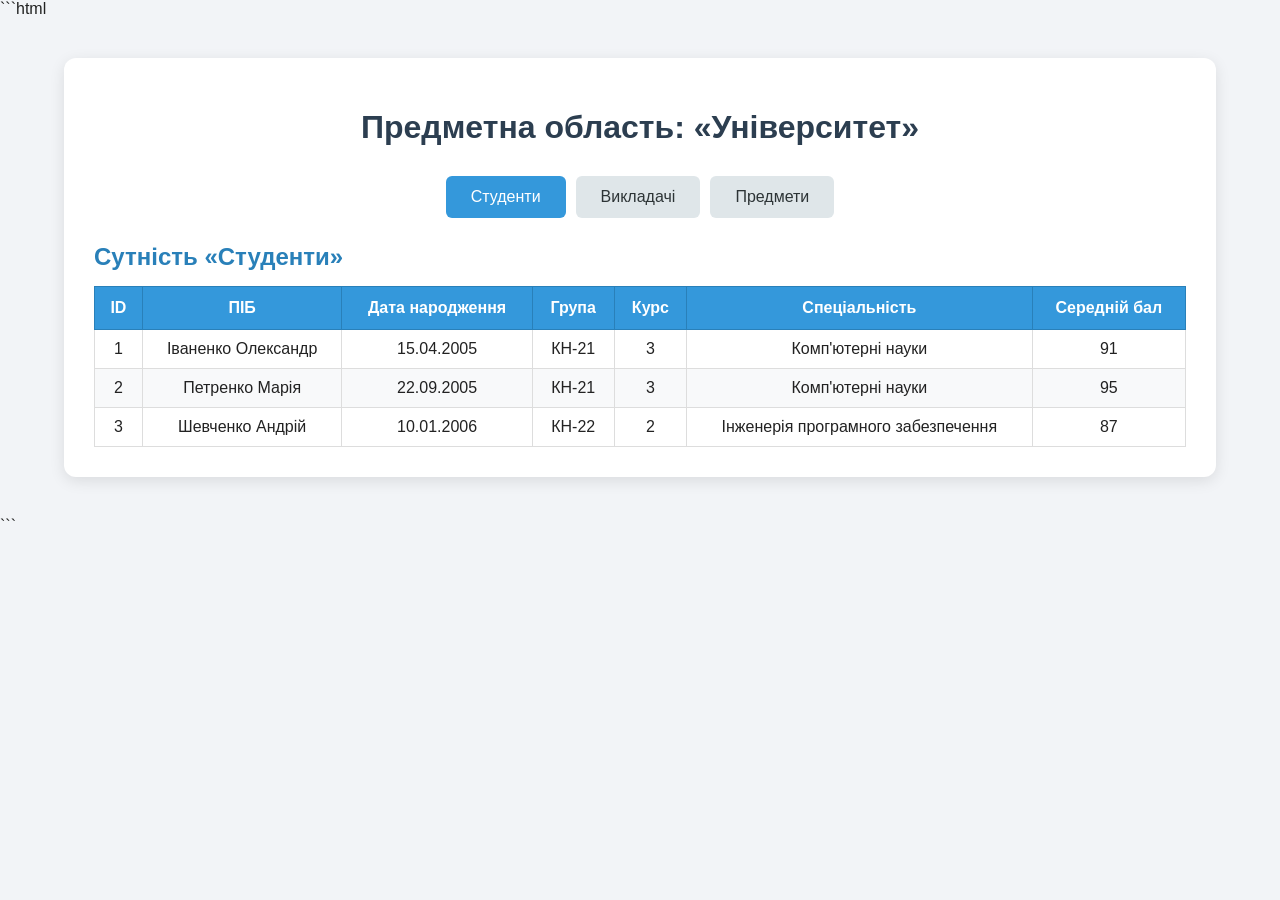
<file: index.html>
```html
<!DOCTYPE html>
<html lang="uk">
<head>
    <meta charset="UTF-8">
    <meta name="viewport" content="width=device-width, initial-scale=1.0">
    <title>Університет — сутності</title>

    <style>
        * {
            box-sizing: border-box;
        }

        body {
            margin: 0;
            font-family: Arial, sans-serif;
            background-color: #f2f4f7;
            color: #222;
        }

        .container {
            width: 90%;
            max-width: 1200px;
            margin: 40px auto;
            background-color: white;
            padding: 30px;
            border-radius: 12px;
            box-shadow: 0 4px 15px rgba(0, 0, 0, 0.1);
        }

        h1 {
            text-align: center;
            margin-bottom: 30px;
            color: #2c3e50;
        }

        /* Таби */
        .tabs {
            display: flex;
            justify-content: center;
            gap: 10px;
            margin-bottom: 25px;
        }

        .tab-button {
            padding: 12px 25px;
            border: none;
            background-color: #dfe6e9;
            color: #2d3436;
            cursor: pointer;
            border-radius: 6px;
            font-size: 16px;
            transition: 0.3s;
        }

        .tab-button:hover {
            background-color: #b2bec3;
        }

        .tab-button.active {
            background-color: #3498db;
            color: white;
        }

        /* Вміст таблиць */
        .tab-content {
            display: none;
        }

        .tab-content.active {
            display: block;
        }

        h2 {
            color: #2980b9;
            margin-bottom: 15px;
        }

        table {
            width: 100%;
            border-collapse: collapse;
            margin-top: 10px;
        }

        th {
            background-color: #3498db;
            color: white;
            padding: 12px;
            border: 1px solid #2980b9;
        }

        td {
            padding: 10px;
            border: 1px solid #ddd;
            text-align: center;
        }

        tr:nth-child(even) {
            background-color: #f8f9fa;
        }

        tr:hover {
            background-color: #eaf4fc;
        }
    </style>
</head>

<body>

<div class="container">

    <h1>Предметна область: «Університет»</h1>

    <!-- Кнопки табів -->
    <div class="tabs">
        <button class="tab-button active" onclick="openTab('students', this)">
            Студенти
        </button>

        <button class="tab-button" onclick="openTab('teachers', this)">
            Викладачі
        </button>

        <button class="tab-button" onclick="openTab('subjects', this)">
            Предмети
        </button>
    </div>

    <!-- Таблиця студентів -->
    <div id="students" class="tab-content active">

        <h2>Сутність «Студенти»</h2>

        <table>
            <thead>
                <tr>
                    <th>ID</th>
                    <th>ПІБ</th>
                    <th>Дата народження</th>
                    <th>Група</th>
                    <th>Курс</th>
                    <th>Спеціальність</th>
                    <th>Середній бал</th>
                </tr>
            </thead>

            <tbody>
                <tr>
                    <td>1</td>
                    <td>Іваненко Олександр</td>
                    <td>15.04.2005</td>
                    <td>КН-21</td>
                    <td>3</td>
                    <td>Комп'ютерні науки</td>
                    <td>91</td>
                </tr>

                <tr>
                    <td>2</td>
                    <td>Петренко Марія</td>
                    <td>22.09.2005</td>
                    <td>КН-21</td>
                    <td>3</td>
                    <td>Комп'ютерні науки</td>
                    <td>95</td>
                </tr>

                <tr>
                    <td>3</td>
                    <td>Шевченко Андрій</td>
                    <td>10.01.2006</td>
                    <td>КН-22</td>
                    <td>2</td>
                    <td>Інженерія програмного забезпечення</td>
                    <td>87</td>
                </tr>
            </tbody>
        </table>

    </div>


    <!-- Таблиця викладачів -->
    <div id="teachers" class="tab-content">

        <h2>Сутність «Викладачі»</h2>

        <table>
            <thead>
                <tr>
                    <th>ID</th>
                    <th>ПІБ</th>
                    <th>Посада</th>
                    <th>Кафедра</th>
                    <th>Предмет</th>
                    <th>Стаж</th>
                    <th>Ставка</th>
                </tr>
            </thead>

            <tbody>
                <tr>
                    <td>1</td>
                    <td>Коваленко Ірина Петрівна</td>
                    <td>Доцент</td>
                    <td>Комп'ютерних наук</td>
                    <td>Бази даних</td>
                    <td>12 років</td>
                    <td>1.0</td>
                </tr>

                <tr>
                    <td>2</td>
                    <td>Мельник Олег Васильович</td>
                    <td>Старший викладач</td>
                    <td>Програмування</td>
                    <td>Вебтехнології</td>
                    <td>8 років</td>
                    <td>1.0</td>
                </tr>

                <tr>
                    <td>3</td>
                    <td>Бондаренко Наталія Ігорівна</td>
                    <td>Професор</td>
                    <td>Інформаційних систем</td>
                    <td>Алгоритми</td>
                    <td>20 років</td>
                    <td>0.75</td>
                </tr>
            </tbody>
        </table>

    </div>


    <!-- Таблиця предметів -->
    <div id="subjects" class="tab-content">

        <h2>Сутність «Предмети»</h2>

        <table>
            <thead>
                <tr>
                    <th>ID</th>
                    <th>Назва предмета</th>
                    <th>Кількість годин</th>
                    <th>Кредити ECTS</th>
                    <th>Семестр</th>
                    <th>Вид контролю</th>
                    <th>Викладач</th>
                </tr>
            </thead>

            <tbody>
                <tr>
                    <td>1</td>
                    <td>Бази даних</td>
                    <td>120</td>
                    <td>4</td>
                    <td>5</td>
                    <td>Іспит</td>
                    <td>Коваленко І.П.</td>
                </tr>

                <tr>
                    <td>2</td>
                    <td>Вебтехнології</td>
                    <td>90</td>
                    <td>3</td>
                    <td>5</td>
                    <td>Залік</td>
                    <td>Мельник О.В.</td>
                </tr>

                <tr>
                    <td>3</td>
                    <td>Алгоритми</td>
                    <td>150</td>
                    <td>5</td>
                    <td>4</td>
                    <td>Іспит</td>
                    <td>Бондаренко Н.І.</td>
                </tr>
            </tbody>
        </table>

    </div>

</div>


<script>
    function openTab(tabName, button) {

        // Приховуємо всі таблиці
        const contents = document.querySelectorAll('.tab-content');

        contents.forEach(function(content) {
            content.classList.remove('active');
        });

        // Прибираємо active з усіх кнопок
        const buttons = document.querySelectorAll('.tab-button');

        buttons.forEach(function(btn) {
            btn.classList.remove('active');
        });

        // Показуємо вибрану таблицю
        document.getElementById(tabName).classList.add('active');

        // Робимо кнопку активною
        button.classList.add('active');
    }
</script>

</body>
</html>
```
</file>
